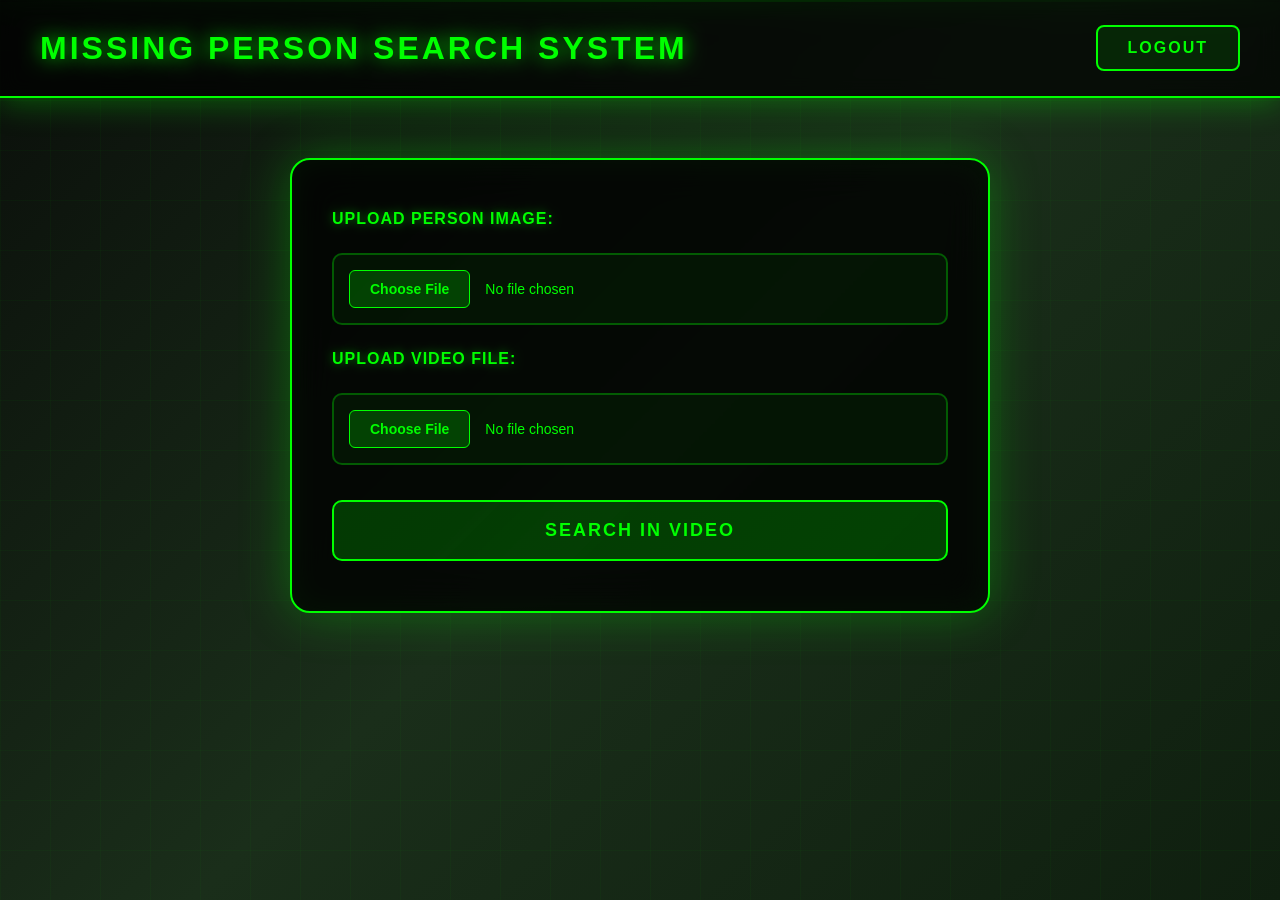
<file: Missing Person project/Search/templates/search.html>
<!DOCTYPE html>
<html lang="en">
<head>
  <meta charset="UTF-8" />
  <meta name="viewport" content="width=device-width, initial-scale=1.0" />
  <title>Missing Person Search</title>
  <style>
    * {
      margin: 0;
      padding: 0;
      box-sizing: border-box;
    }

    body {
      font-family: 'Segoe UI', Tahoma, Geneva, Verdana, sans-serif;
      min-height: 100vh;
      background: linear-gradient(135deg, #0a0e0a, #1a2e1a, #0f1f0f);
      color: #00ff00;
      perspective: 1000px;
      overflow-x: hidden;
    }

    .background-grid {
      position: fixed;
      top: 0;
      left: 0;
      width: 100%;
      height: 100%;
      background-image: 
        linear-gradient(rgba(0, 255, 0, 0.1) 1px, transparent 1px),
        linear-gradient(90deg, rgba(0, 255, 0, 0.1) 1px, transparent 1px);
      background-size: 50px 50px;
      animation: gridMove 20s linear infinite;
      z-index: 0;
      opacity: 0.3;
    }

    @keyframes gridMove {
      0% { transform: perspective(500px) rotateX(60deg) translateY(0); }
      100% { transform: perspective(500px) rotateX(60deg) translateY(50px); }
    }

    .scan-line {
      position: fixed;
      top: 0;
      left: 0;
      width: 100%;
      height: 2px;
      background: linear-gradient(90deg, transparent, #00ff00, transparent);
      box-shadow: 0 0 20px #00ff00;
      animation: scan 4s linear infinite;
      z-index: 1;
    }

    @keyframes scan {
      0% { top: 0; }
      100% { top: 100%; }
    }

    header {
      position: relative;
      z-index: 10;
      background: rgba(0, 0, 0, 0.7);
      backdrop-filter: blur(10px);
      padding: 25px 40px;
      border-bottom: 2px solid #00ff00;
      box-shadow: 0 5px 30px rgba(0, 255, 0, 0.3);
      display: flex;
      justify-content: space-between;
      align-items: center;
      animation: headerSlide 0.8s ease-out;
    }

    @keyframes headerSlide {
      from { transform: translateY(-100px); opacity: 0; }
      to { transform: translateY(0); opacity: 1; }
    }

    h1 {
      font-size: 32px;
      font-weight: 700;
      text-transform: uppercase;
      letter-spacing: 3px;
      text-shadow: 0 0 20px rgba(0, 255, 0, 0.8);
      animation: glow 2s ease-in-out infinite;
    }

    @keyframes glow {
      0%,100% {
        text-shadow: 0 0 20px rgba(0,255,0,0.8),0 0 40px rgba(0,255,0,0.5);
      }
      50% {
        text-shadow: 0 0 30px rgba(0,255,0,1),0 0 60px rgba(0,255,0,0.7);
      }
    }

    .logout {
      padding: 12px 30px;
      background: rgba(0,255,0,0.1);
      border: 2px solid #00ff00;
      border-radius: 8px;
      color: #00ff00;
      text-decoration: none;
      text-transform: uppercase;
      font-weight: 600;
      letter-spacing: 2px;
      transition: all 0.3s ease;
      position: relative;
      overflow: hidden;
    }

    .logout::before {
      content: '';
      position: absolute;
      top: 50%;
      left: 50%;
      width: 0;
      height: 0;
      background: rgba(0,255,0,0.2);
      border-radius: 50%;
      transform: translate(-50%, -50%);
      transition: width 0.5s, height 0.5s;
    }

    .logout:hover::before { width: 300px; height: 300px; }

    .logout:hover {
      background: rgba(0,255,0,0.2);
      box-shadow: 0 0 30px rgba(0,255,0,0.5);
      transform: translateY(-2px);
    }

    .form-container {
      position: relative;
      z-index: 10;
      max-width: 700px;
      margin: 60px auto;
      padding: 50px 40px;
      background: rgba(0, 0, 0, 0.8);
      backdrop-filter: blur(20px);
      border: 2px solid #00ff00;
      border-radius: 20px;
      box-shadow: 0 0 50px rgba(0,255,0,0.3), inset 0 0 30px rgba(0,255,0,0.05);
      transform-style: preserve-3d;
      animation: formAppear 1s ease-out;
    }

    @keyframes formAppear {
      from { opacity: 0; transform: translateY(50px) rotateX(-20deg); }
      to { opacity: 1; transform: translateY(0) rotateX(0); }
    }

    form { display: flex; flex-direction: column; gap: 25px; }

    label {
      color: #00ff00;
      font-size: 16px;
      font-weight: 600;
      text-transform: uppercase;
      letter-spacing: 1px;
      text-shadow: 0 0 10px rgba(0,255,0,0.5);
    }

    input[type="file"] {
      padding: 15px;
      background: rgba(0,255,0,0.05);
      border: 2px solid rgba(0,255,0,0.3);
      border-radius: 10px;
      color: #00ff00;
      font-size: 14px;
      cursor: pointer;
      transition: all 0.3s ease;
    }

    input[type="file"]:hover {
      background: rgba(0,255,0,0.1);
      border-color: #00ff00;
      box-shadow: 0 0 20px rgba(0,255,0,0.3);
    }

    input[type="file"]::file-selector-button {
      padding: 10px 20px;
      background: rgba(0,255,0,0.2);
      border: 1px solid #00ff00;
      border-radius: 6px;
      color: #00ff00;
      font-weight: 600;
      cursor: pointer;
      margin-right: 15px;
      transition: all 0.3s ease;
    }

    input[type="file"]::file-selector-button:hover {
      background: rgba(0,255,0,0.3);
      box-shadow: 0 0 15px rgba(0,255,0,0.5);
    }

    button {
      padding: 18px;
      background: linear-gradient(135deg, rgba(0,255,0,0.2), rgba(0,200,0,0.3));
      border: 2px solid #00ff00;
      border-radius: 10px;
      color: #00ff00;
      font-size: 18px;
      font-weight: 700;
      text-transform: uppercase;
      letter-spacing: 2px;
      cursor: pointer;
      transition: all 0.3s ease;
      margin-top: 10px;
      position: relative;
      overflow: hidden;
    }

    button::before {
      content: '';
      position: absolute;
      top: 0;
      left: -100%;
      width: 100%;
      height: 100%;
      background: linear-gradient(90deg, transparent, rgba(0,255,0,0.3), transparent);
      transition: left 0.5s;
    }

    button:hover::before { left: 100%; }
    button:hover {
      background: linear-gradient(135deg, rgba(0,255,0,0.3), rgba(0,200,0,0.4));
      box-shadow: 0 0 40px rgba(0,255,0,0.6);
      transform: translateY(-3px);
    }

    #loading {
      margin-top: 25px;
      padding: 20px;
      background: rgba(255,255,0,0.1);
      border: 2px solid #ffff00;
      border-radius: 10px;
      color: #ffff00;
      text-align: center;
      font-size: 16px;
      font-weight: 600;
      animation: pulse 1.5s infinite;
    }

    @keyframes pulse {
      0%,100% { opacity: 1; box-shadow: 0 0 20px rgba(255,255,0,0.5); }
      50% { opacity: 0.7; box-shadow: 0 0 40px rgba(255,255,0,0.8); }
    }

    .result-box {
      margin-top: 40px;
      padding: 30px;
      background: rgba(0,0,0,0.6);
      border: 2px solid #00ff00;
      border-radius: 15px;
      box-shadow: 0 0 30px rgba(0,255,0,0.4);
      animation: resultAppear 0.6s ease-out;
    }

    @keyframes resultAppear {
      from { opacity: 0; transform: scale(0.9); }
      to { opacity: 1; transform: scale(1); }
    }

    .result-box h3 {
      font-size: 24px;
      margin-bottom: 15px;
      text-shadow: 0 0 15px rgba(0,255,0,0.8);
    }

    .result-box p { font-size: 16px; margin-bottom: 20px; color: #00ff00; }

    .result-box img {
      width: 100%;
      max-width: 320px;
      border: 2px solid #00ff00;
      border-radius: 10px;
      box-shadow: 0 0 30px rgba(0,255,0,0.5);
      display: block;
      margin: 20px auto 0;
    }

    .error { color: #ff3333; text-shadow: 0 0 10px rgba(255,51,51,0.8); }

    @media (max-width: 768px) {
      header { flex-direction: column; gap: 15px; text-align: center; }
      h1 { font-size: 24px; }
      .form-container { margin: 30px 20px; padding: 30px 20px; }
    }
  </style>
</head>
<body>
  <div class="background-grid"></div>
  <div class="scan-line"></div>

  <header>
    <h1>Missing Person Search System</h1>
    <a href="#" class="logout" onclick="handleLogout(event)">Logout</a>
  </header>

  <section class="form-container">
    <form id="searchForm" method="POST" enctype="multipart/form-data" action="/search">
      <label>Upload Person Image:</label>
      <input type="file" name="person_image" accept="image/*" required>

      <label>Upload Video File:</label>
      <input type="file" name="video_file" accept="video/*" required>

      <button type="submit">Search in Video</button>
    </form>

    <div id="loading" style="display:none;">
      ⏳ Please wait, processing video... this might take a while.
    </div>

    <div id="resultContainer"></div>
  </section>

  <script>
    const form = document.getElementById("searchForm");
    const loading = document.getElementById("loading");
    const resultContainer = document.getElementById("resultContainer");

    form.addEventListener("submit", async (e) => {
      e.preventDefault();
      loading.style.display = "block";
      resultContainer.innerHTML = "";

      const formData = new FormData(form);

      try {
        const response = await fetch("/search", {
          method: "POST",
          body: formData
        });
        const data = await response.json();
        loading.style.display = "none";

        if (data.error) {
          resultContainer.innerHTML = `
            <div class="result-box error">
              <h3>❌ Error:</h3>
              <p>${data.error}</p>
            </div>`;
        } else if (data.found) {
          resultContainer.innerHTML = `
            <div class="result-box">
              <h3>✅ Person Found!</h3>
              <p>Timestamp: ${data.timestamp}</p>
              ${data.snapshot ? `<img src="${data.snapshot}" alt="Snapshot" />` : ""}
              <p>📩 Email alerts sent to police authorities.</p>
            </div>`;
        } else {
          resultContainer.innerHTML = `
            <div class="result-box">
              <h3>❌ Person Not Found in Video</h3>
            </div>`;
        }
      } catch (err) {
        loading.style.display = "none";
        resultContainer.innerHTML = `
          <div class="result-box error">
            <h3>❌ Network Error:</h3>
            <p>${err}</p>
          </div>`;
      }
    });

    function handleLogout(e) {
      e.preventDefault();
      if (confirm("Are you sure you want to logout?")) {
        window.location.href = "/logout";
      }
    }
  </script>
</body>
</html>
</file>
